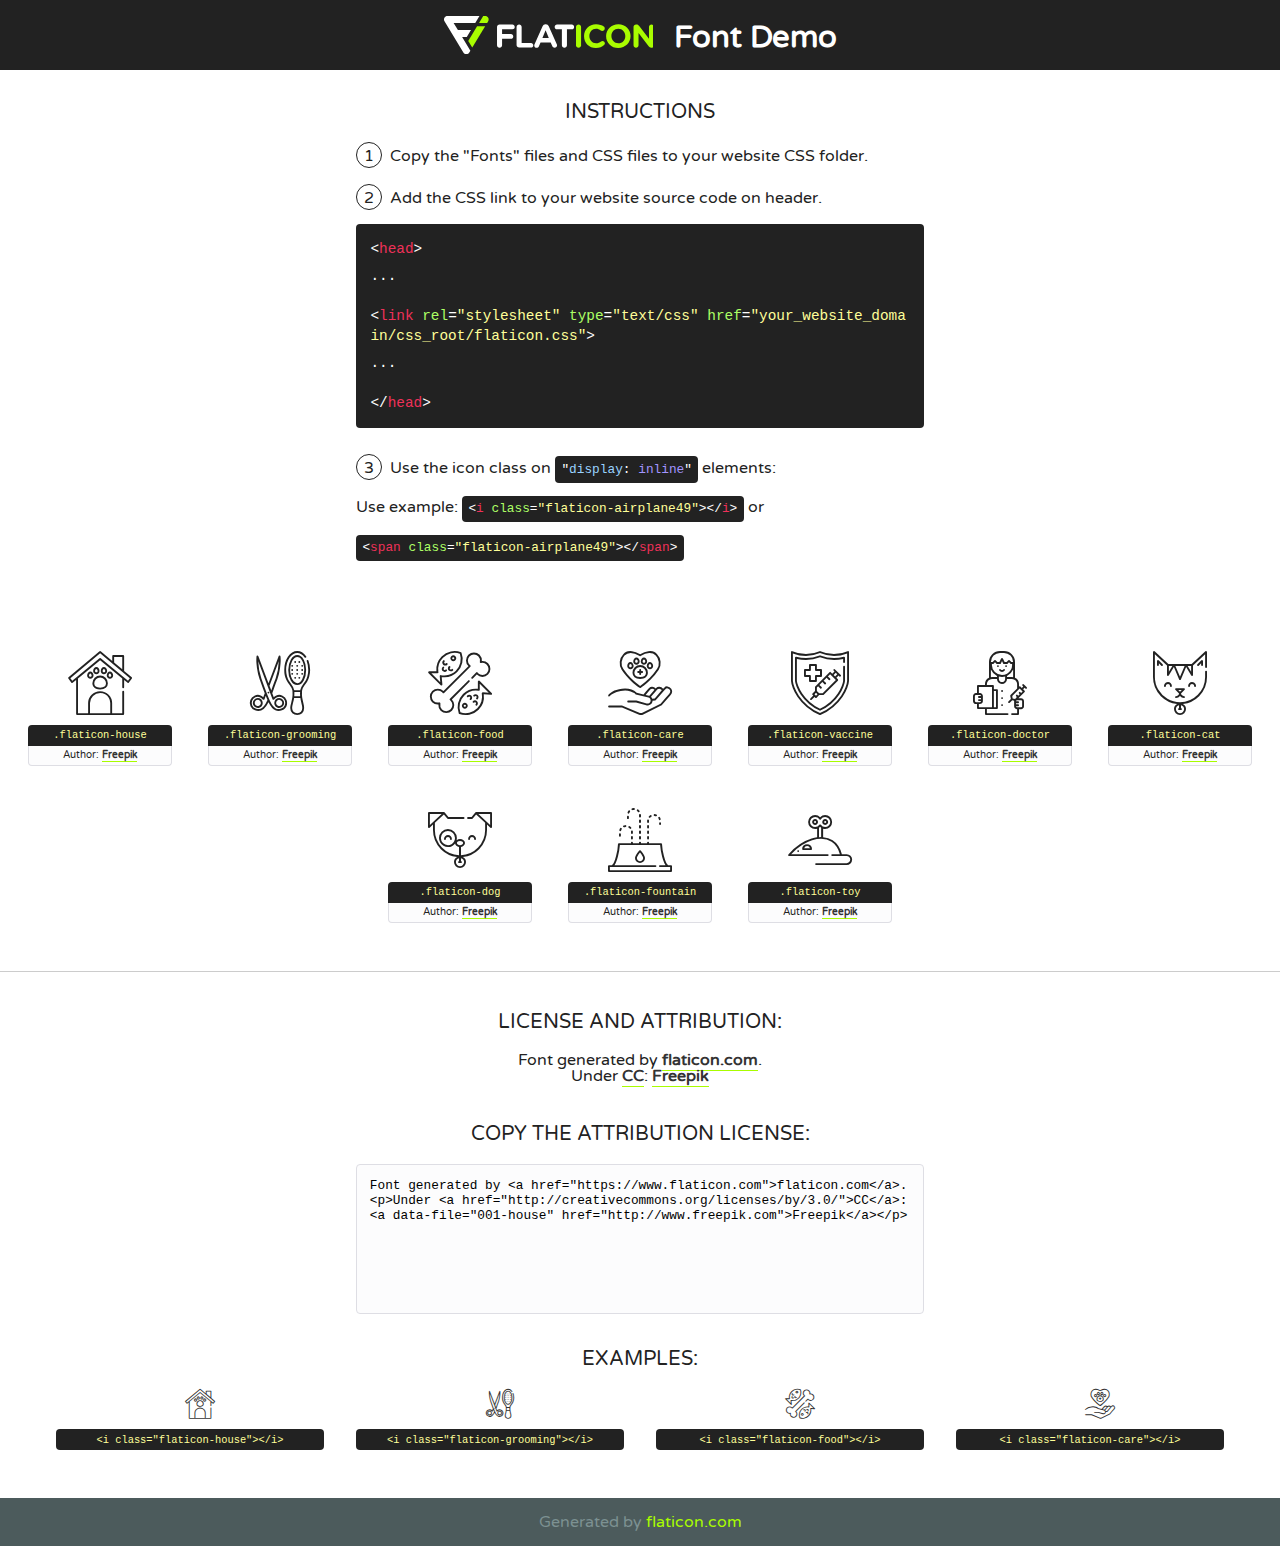
<file: firstproject/static/lib/flaticon/font/flaticon.html>
<!DOCTYPE html>
<!--
  Flaticon icon font: Flaticon
  Creation date: 06/11/2020 05:08
-->
<html>
<!DOCTYPE html>
<html>

<head>
    <title>Flaticon WebFont</title>
    <link href="http://fonts.googleapis.com/css?family=Varela+Round" rel="stylesheet" type="text/css" />
    <link rel="stylesheet" type="text/css" href="flaticon.css">
    <meta charset="UTF-8">
    <style>
    html, body, div, span, applet, object, iframe,
    h1, h2, h3, h4, h5, h6, p, blockquote, pre,
    a, abbr, acronym, address, big, cite, code,
    del, dfn, em, img, ins, kbd, q, s, samp,
    small, strike, strong, sub, sup, tt, var,
    b, u, i, center,
    dl, dt, dd, ol, ul, li,
    fieldset, form, label, legend,
    table, caption, tbody, tfoot, thead, tr, th, td,
    article, aside, canvas, details, embed, 
    figure, figcaption, footer, header, hgroup, 
    menu, nav, output, ruby, section, summary,
    time, mark, audio, video {
        margin: 0;
        padding: 0;
        border: 0;
        font-size: 100%;
        font: inherit;
        vertical-align: baseline;
    }
    /* HTML5 display-role reset for older browsers */
    article, aside, details, figcaption, figure, 
    footer, header, hgroup, menu, nav, section {
        display: block;
    }
    body {
        line-height: 1;
    }
    ol, ul {
        list-style: none;
    }
    blockquote, q {
        quotes: none;
    }
    blockquote:before, blockquote:after,
    q:before, q:after {
        content: '';
        content: none;
    }
    table {
        border-collapse: collapse;
        border-spacing: 0;
    }
    body {
        font-family: 'Varela Round', Helvetica, Arial, sans-serif;
        font-size: 16px;
        color: #222;
    }
    a {
        color: #333;
        border-bottom: 1px solid #a9fd00;
        font-weight: bold;
        text-decoration: none;
    }
    * {
        -moz-box-sizing: border-box;
        -webkit-box-sizing: border-box;
        box-sizing: border-box;
        margin: 0;
        padding: 0;
    }
    [class^="flaticon-"]:before, [class*=" flaticon-"]:before, [class^="flaticon-"]:after, [class*=" flaticon-"]:after {
        font-family: Flaticon;
        font-size: 30px;
        font-style: normal;
        margin-left: 20px;
        color: #333;
    }
    .wrapper {
        max-width: 600px;
        margin: auto;
        padding: 0 1em;
    }
    .title {
        font-size: 1.25em;
        text-align: center;
        margin-bottom: 1em;
        text-transform: uppercase;
    }
    header {
        text-align: center;
        background-color: #222;
        color: #fff;
        padding: 1em;
    }
    header .logo {
        width: 210px;
        height: 38px;
        display: inline-block;
        vertical-align: middle;
        margin-right: 1em;
        border: none;
    }
    header strong {
        font-size: 1.95em;
        font-weight: bold;
        vertical-align: middle;
        margin-top: 5px;
        display: inline-block;
    }
    .demo {
        margin: 2em auto;
        line-height: 1.25em;
    }
    .demo ul li {
        margin-bottom: 1em;
    }
    .demo ul li .num {
        color: #222;
        border-radius: 20px;
        display: inline-block;
        width: 26px;
        padding: 3px;
        height: 26px;
        text-align: center;
        margin-right: 0.5em;
        border: 1px solid #222;
    }
    .demo ul li code {
        background-color: #222;
        border-radius: 4px;
        padding: 0.25em 0.5em;
        display: inline-block;
        color: #fff;
        font-family: Consolas,Monaco,Lucida Console,Liberation Mono,DejaVu Sans Mono,Bitstream Vera Sans Mono,Courier New, monospace;
        font-weight: lighter;
        margin-top: 1em;
        font-size: 0.8em;
        word-break: break-all;
    }
    .demo ul li code.big {
        padding: 1em;
        font-size: 0.9em;
    }
    .demo ul li code .red {
        color: #EF3159;
    }
    .demo ul li code .green {
        color: #ACFF65;
    }
    .demo ul li code .yellow {
        color: #FFFF99;
    }
    .demo ul li code .blue {
        color: #99D3FF;
    }
    .demo ul li code .purple {
        color: #A295FF;
    }
    .demo ul li code .dots {
        margin-top: 0.5em;
        display: block;
    }
    #glyphs {
        border-bottom: 1px solid #ccc;
        padding: 2em 0;
        text-align: center;
    }
    .glyph {
        display: inline-block;
        width: 9em;
        margin: 1em;
        text-align: center;
        vertical-align: top;
        background: #FFF;
    }
    .glyph .glyph-icon {
        padding: 10px;
        display: block;
        font-family:"Flaticon";
        font-size: 64px;
        line-height: 1;
    }
    .glyph .glyph-icon:before {
        font-size: 64px;
        color: #222;
        margin-left: 0;
    }
    .class-name {
        font-size: 0.65em;
        background-color: #222;
        color: #fff;
        border-radius: 4px 4px 0 0;
        padding: 0.5em;
        color: #FFFF99;
        font-family: Consolas,Monaco,Lucida Console,Liberation Mono,DejaVu Sans Mono,Bitstream Vera Sans Mono,Courier New, monospace;
    }
    .author-name {
        font-size: 0.6em;
        background-color: #fcfcfd;
        border: 1px solid #DEDEE4;
        border-top: 0;
        border-radius: 0 0 4px 4px;
        padding: 0.5em;
    }
    .class-name:last-child {
        font-size: 10px;
        color:#888;
    }
    .class-name:last-child a {
        font-size: 10px;
        color:#555;
    }
    .class-name:last-child a:hover {
        color:#a9fd00;
    }
    .glyph > input {
        display: block;
        width: 100px;
        margin: 5px auto;
        text-align: center;
        font-size: 12px;
        cursor: text;
    }
    .glyph > input.icon-input {
        font-family:"Flaticon";
        font-size: 16px;
        margin-bottom: 10px;
    }
    .attribution .title {
        margin-top: 2em;
    }
    .attribution textarea {
        background-color: #fcfcfd;
        padding: 1em;
        border: none;
        box-shadow: none;
        border: 1px solid #DEDEE4;
        border-radius: 4px;
        resize: none;
        width: 100%;
        height: 150px;
        font-size: 0.8em;
        font-family: Consolas,Monaco,Lucida Console,Liberation Mono,DejaVu Sans Mono,Bitstream Vera Sans Mono,Courier New, monospace;
        -webkit-appearance: none;
    }
    .iconsuse {
        margin: 2em auto;
        text-align: center;
        max-width: 1200px;
    }
    .iconsuse:after {
        content: '';
        display: table;
        clear: both;
    }
    .iconsuse .image {
        float: left;
        width: 25%;
        padding: 0 1em;
    }
    .iconsuse .image p {
        margin-bottom: 1em;
    }
    .iconsuse .image span {
        display: block;
        font-size: 0.65em;
        background-color: #222;
        color: #fff;
        border-radius: 4px;
        padding: 0.5em;
        color: #FFFF99;
        margin-top: 1em;
        font-family: Consolas,Monaco,Lucida Console,Liberation Mono,DejaVu Sans Mono,Bitstream Vera Sans Mono,Courier New, monospace;
    }
    #footer {
        text-align: center;
        background-color: #4C5B5C;
        color: #7c9192;
        padding: 1em;
    }
    #footer a {
        border: none;
        color: #a9fd00;
        font-weight: normal;
    }
    @media (max-width: 960px) {
        .iconsuse .image {
            width: 50%;
        }
    }
    @media (max-width: 560px) {
        .iconsuse .image {
            width: 100%;
        }
    }
    </style>
</head>

<body class="characters-off">

    <header>
        <a href="https://www.flaticon.com" target="_blank" class="logo">
            <svg version="1.1" xmlns="http://www.w3.org/2000/svg" xmlns:xlink="http://www.w3.org/1999/xlink" xmlns:a="http://ns.adobe.com/AdobeSVGViewerExtensions/3.0/" viewBox="0 0 560.875 102.036" enable-background="new 0 0 560.875 102.036" xml:space="preserve">
                <defs>
                </defs>
                <g>
                    <g class="letters">
                        <path fill="#ffffff" d="M141.596,29.675c0-3.777,2.985-6.767,6.764-6.767h34.438c3.426,0,6.15,2.728,6.15,6.15
                        c0,3.43-2.724,6.149-6.15,6.149h-27.674v13.091h23.719c3.429,0,6.151,2.724,6.151,6.15c0,3.43-2.723,6.149-6.151,6.149h-23.719
                        v17.574c0,3.773-2.986,6.761-6.764,6.761c-3.779,0-6.764-2.989-6.764-6.761V29.675z"></path>
                        <path fill="#ffffff" d="M193.844,29.149c0-3.781,2.985-6.767,6.764-6.767c3.776,0,6.763,2.985,6.763,6.767v42.957h25.039
                        c3.426,0,6.149,2.726,6.149,6.153c0,3.425-2.723,6.15-6.149,6.15h-31.802c-3.779,0-6.764-2.986-6.764-6.768V29.149z"></path>
                        <path fill="#ffffff" d="M241.891,75.71l21.438-48.407c1.492-3.341,4.215-5.357,7.906-5.357h0.792
                        c3.686,0,6.323,2.017,7.815,5.357l21.439,48.407c0.436,0.967,0.701,1.845,0.701,2.723c0,3.602-2.809,6.501-6.414,6.501
                        c-3.161,0-5.269-1.845-6.499-4.655l-4.132-9.661h-27.059l-4.301,10.102c-1.144,2.631-3.426,4.214-6.237,4.214
                        c-3.517,0-6.24-2.81-6.24-6.325C241.1,77.64,241.451,76.677,241.891,75.71z M279.932,58.666l-8.521-20.297l-8.526,20.297H279.932
                        z"></path>
                        <path fill="#ffffff" d="M314.864,35.387H301.86c-3.429,0-6.239-2.813-6.239-6.238c0-3.429,2.811-6.24,6.239-6.24h39.533
                        c3.426,0,6.237,2.811,6.237,6.24c0,3.425-2.811,6.238-6.237,6.238h-13.001v42.785c0,3.773-2.99,6.761-6.764,6.761
                        c-3.779,0-6.764-2.989-6.764-6.761V35.387z"></path>
                        <path fill="#A9FD00" d="M352.615,29.149c0-3.781,2.985-6.767,6.767-6.767c3.774,0,6.761,2.985,6.761,6.767v49.024
                        c0,3.773-2.987,6.761-6.761,6.761c-3.781,0-6.767-2.989-6.767-6.761V29.149z"></path>
                        <path fill="#A9FD00" d="M374.132,53.836v-0.179c0-17.481,13.178-31.801,32.065-31.801c9.22,0,15.459,2.458,20.557,6.238
                        c1.402,1.054,2.637,2.985,2.637,5.357c0,3.692-2.985,6.59-6.681,6.59c-1.845,0-3.071-0.702-4.044-1.319
                        c-3.776-2.813-7.729-4.393-12.562-4.393c-10.364,0-17.831,8.611-17.831,19.154v0.173c0,10.542,7.291,19.329,17.831,19.329
                        c5.715,0,9.492-1.756,13.359-4.834c1.049-0.874,2.458-1.491,4.039-1.491c3.429,0,6.325,2.813,6.325,6.236
                        c0,2.106-1.056,3.78-2.282,4.834c-5.539,4.834-12.036,7.733-21.878,7.733C387.572,85.464,374.132,71.493,374.132,53.836z"></path>
                        <path fill="#A9FD00" d="M433.009,53.836v-0.179c0-17.481,13.79-31.801,32.766-31.801c18.981,0,32.592,14.143,32.592,31.628v0.173
                        c0,17.483-13.785,31.807-32.769,31.807C446.625,85.464,433.009,71.32,433.009,53.836z M484.224,53.836v-0.179
                        c0-10.539-7.725-19.326-18.626-19.326c-10.893,0-18.449,8.611-18.449,19.154v0.173c0,10.542,7.73,19.329,18.626,19.329
                        C476.676,72.986,484.224,64.378,484.224,53.836z"></path>
                        <path fill="#A9FD00" d="M506.233,29.321c0-3.774,2.99-6.763,6.767-6.763h1.401c3.252,0,5.183,1.583,7.029,3.953l26.093,34.265
                        V29.059c0-3.692,2.99-6.677,6.681-6.677c3.683,0,6.671,2.985,6.671,6.677v48.934c0,3.78-2.987,6.765-6.764,6.765h-0.436
                        c-3.257,0-5.188-1.581-7.034-3.953l-27.056-35.492v32.944c0,3.687-2.985,6.676-6.678,6.676c-3.683,0-6.673-2.989-6.673-6.676
                        V29.321z"></path>
                    </g>
                    <g class="insignia">
                        <path fill="#ffffff" d="M48.372,56.137h12.517l11.156-18.537H37.186L25.688,18.539h57.825L94.668,0H9.271
                        C5.925,0,2.842,1.801,1.198,4.716c-1.644,2.907-1.593,6.482,0.134,9.343l50.38,83.501c1.678,2.781,4.689,4.476,7.938,4.476
                        c3.246,0,6.257-1.695,7.935-4.476l2.898-4.804L48.372,56.137z"></path>
                        <g class="i">
                            <path fill="#A9FD00" d="M93.575,18.539h0.031v0.004l21.652,0.004l2.705-4.488c1.727-2.861,1.778-6.436,0.133-9.343
                            C116.454,1.801,113.371,0,110.026,0h-5.294L93.575,18.539z"></path>
                            <polygon fill="#A9FD00" points="88.291,27.356 64.725,66.486 75.519,84.404 109.942,27.356"></polygon>
                        </g>
                    </g>
                </g>
            </svg>
        </a>
        <strong>Font Demo</strong>
    </header>


    <section class="demo wrapper">

        <p class="title">Instructions</p>

        <ul>
            <li>
                <span class="num">1</span>Copy the "Fonts" files and CSS files to your website CSS folder.
            </li>
            <li>
                <span class="num">2</span>Add the CSS link to your website source code on header.
                <code class="big">
                    &lt;<span class="red">head</span>&gt;
                    <br/><span class="dots">...</span>
                    <br/>&lt;<span class="red">link</span> <span class="green">rel</span>=<span class="yellow">"stylesheet"</span> <span class="green">type</span>=<span class="yellow">"text/css"</span> <span class="green">href</span>=<span class="yellow">"your_website_domain/css_root/flaticon.css"</span>&gt;
                    <br/><span class="dots">...</span>
                    <br/>&lt;/<span class="red">head</span>&gt;
                </code>
            </li>

            <li>
                <p>
                    <span class="num">3</span>Use the icon class on <code>"<span class="blue">display</span>:<span class="purple"> inline</span>"</code> elements:
                    <br />
                    Use example: <code>&lt;<span class="red">i</span> <span class="green">class</span>=<span class="yellow">&quot;flaticon-airplane49&quot;</span>&gt;&lt;/<span class="red">i</span>&gt;</code> or <code>&lt;<span class="red">span</span> <span class="green">class</span>=<span class="yellow">&quot;flaticon-airplane49&quot;</span>&gt;&lt;/<span class="red">span</span>&gt;</code>
            </li>
        </ul>

    </section>




   <section id="glyphs">          
    
      
        <div class="glyph"><div class="glyph-icon flaticon-house"></div>
            <div class="class-name">.flaticon-house</div>
            <div class="author-name">Author: <a data-file="001-house" href="http://www.freepik.com">Freepik</a> </div> 
        </div>        
        
        <div class="glyph"><div class="glyph-icon flaticon-grooming"></div>
            <div class="class-name">.flaticon-grooming</div>
            <div class="author-name">Author: <a data-file="002-grooming" href="http://www.freepik.com">Freepik</a> </div> 
        </div>        
        
        <div class="glyph"><div class="glyph-icon flaticon-food"></div>
            <div class="class-name">.flaticon-food</div>
            <div class="author-name">Author: <a data-file="003-food" href="http://www.freepik.com">Freepik</a> </div> 
        </div>        
        
        <div class="glyph"><div class="glyph-icon flaticon-care"></div>
            <div class="class-name">.flaticon-care</div>
            <div class="author-name">Author: <a data-file="004-care" href="http://www.freepik.com">Freepik</a> </div> 
        </div>        
        
        <div class="glyph"><div class="glyph-icon flaticon-vaccine"></div>
            <div class="class-name">.flaticon-vaccine</div>
            <div class="author-name">Author: <a data-file="005-vaccine" href="http://www.freepik.com">Freepik</a> </div> 
        </div>        
        
        <div class="glyph"><div class="glyph-icon flaticon-doctor"></div>
            <div class="class-name">.flaticon-doctor</div>
            <div class="author-name">Author: <a data-file="006-doctor" href="http://www.freepik.com">Freepik</a> </div> 
        </div>        
        
        <div class="glyph"><div class="glyph-icon flaticon-cat"></div>
            <div class="class-name">.flaticon-cat</div>
            <div class="author-name">Author: <a data-file="007-cat" href="http://www.freepik.com">Freepik</a> </div> 
        </div>        
        
        <div class="glyph"><div class="glyph-icon flaticon-dog"></div>
            <div class="class-name">.flaticon-dog</div>
            <div class="author-name">Author: <a data-file="008-dog" href="http://www.freepik.com">Freepik</a> </div> 
        </div>        
        
        <div class="glyph"><div class="glyph-icon flaticon-fountain"></div>
            <div class="class-name">.flaticon-fountain</div>
            <div class="author-name">Author: <a data-file="009-fountain" href="http://www.freepik.com">Freepik</a> </div> 
        </div>        
        
        <div class="glyph"><div class="glyph-icon flaticon-toy"></div>
            <div class="class-name">.flaticon-toy</div>
            <div class="author-name">Author: <a data-file="010-toy" href="http://www.freepik.com">Freepik</a> </div> 
        </div>        
        

    </section>



    <section class="attribution wrapper"   style="text-align:center;">

      <div class="title">License and attribution:</div><div class="attrDiv">Font generated by <a href="https://www.flaticon.com">flaticon.com</a>. <div><p>Under <a href="http://creativecommons.org/licenses/by/3.0/">CC</a>: <a data-file="001-house" href="http://www.freepik.com">Freepik</a></p>  </div>
      </div>
      <div class="title">Copy the Attribution License:</div>

    <textarea onclick="this.focus();this.select();">Font generated by &lt;a href=&quot;https://www.flaticon.com&quot;&gt;flaticon.com&lt;/a&gt;. <p>Under <a href="http://creativecommons.org/licenses/by/3.0/">CC</a>: <a data-file="001-house" href="http://www.freepik.com">Freepik</a></p>  
     </textarea>

    </section>

    <section class="iconsuse">

          <div class="title">Examples:</div>            
             
            <div class="image">
                <p>
                    <i class="glyph-icon flaticon-house"></i> 
                    <span>&lt;i class=&quot;flaticon-house&quot;&gt;&lt;/i&gt;</span>
                </p>
            </div>
            
            <div class="image">
                <p>
                    <i class="glyph-icon flaticon-grooming"></i> 
                    <span>&lt;i class=&quot;flaticon-grooming&quot;&gt;&lt;/i&gt;</span>
                </p>
            </div>
            
            <div class="image">
                <p>
                    <i class="glyph-icon flaticon-food"></i> 
                    <span>&lt;i class=&quot;flaticon-food&quot;&gt;&lt;/i&gt;</span>
                </p>
            </div>
            
            <div class="image">
                <p>
                    <i class="glyph-icon flaticon-care"></i> 
                    <span>&lt;i class=&quot;flaticon-care&quot;&gt;&lt;/i&gt;</span>
                </p>
            </div>
                       
        </div>
                            
    </section>

<div id="footer">
    <div>Generated by <a href="https://www.flaticon.com">flaticon.com</a>
    </div>
</div>



</body>
</html>
</file>
<file: firstproject/static/lib/flaticon/font/flaticon.css>
/*
  	Flaticon icon font: Flaticon
  	Creation date: 06/11/2020 05:08
  	*/

@font-face {
  font-family: "Flaticon";
  src: url("./Flaticon.eot");
  src: url("./Flaticon.eot?#iefix") format("embedded-opentype"),
       url("./Flaticon.woff2") format("woff2"),
       url("./Flaticon.woff") format("woff"),
       url("./Flaticon.ttf") format("truetype"),
       url("./Flaticon.svg#Flaticon") format("svg");
  font-weight: normal;
  font-style: normal;
}

@media screen and (-webkit-min-device-pixel-ratio:0) {
  @font-face {
    font-family: "Flaticon";
    src: url("./Flaticon.svg#Flaticon") format("svg");
  }
}

[class^="flaticon-"]:before, [class*=" flaticon-"]:before,
[class^="flaticon-"]:after, [class*=" flaticon-"]:after {   
  font-family: Flaticon;
        font-size: 20px;
font-style: normal;
margin-left: 20px;
}

.flaticon-house:before { content: "\f100"; }
.flaticon-grooming:before { content: "\f101"; }
.flaticon-food:before { content: "\f102"; }
.flaticon-care:before { content: "\f103"; }
.flaticon-vaccine:before { content: "\f104"; }
.flaticon-doctor:before { content: "\f105"; }
.flaticon-cat:before { content: "\f106"; }
.flaticon-dog:before { content: "\f107"; }
.flaticon-fountain:before { content: "\f108"; }
.flaticon-toy:before { content: "\f109"; }
</file>
